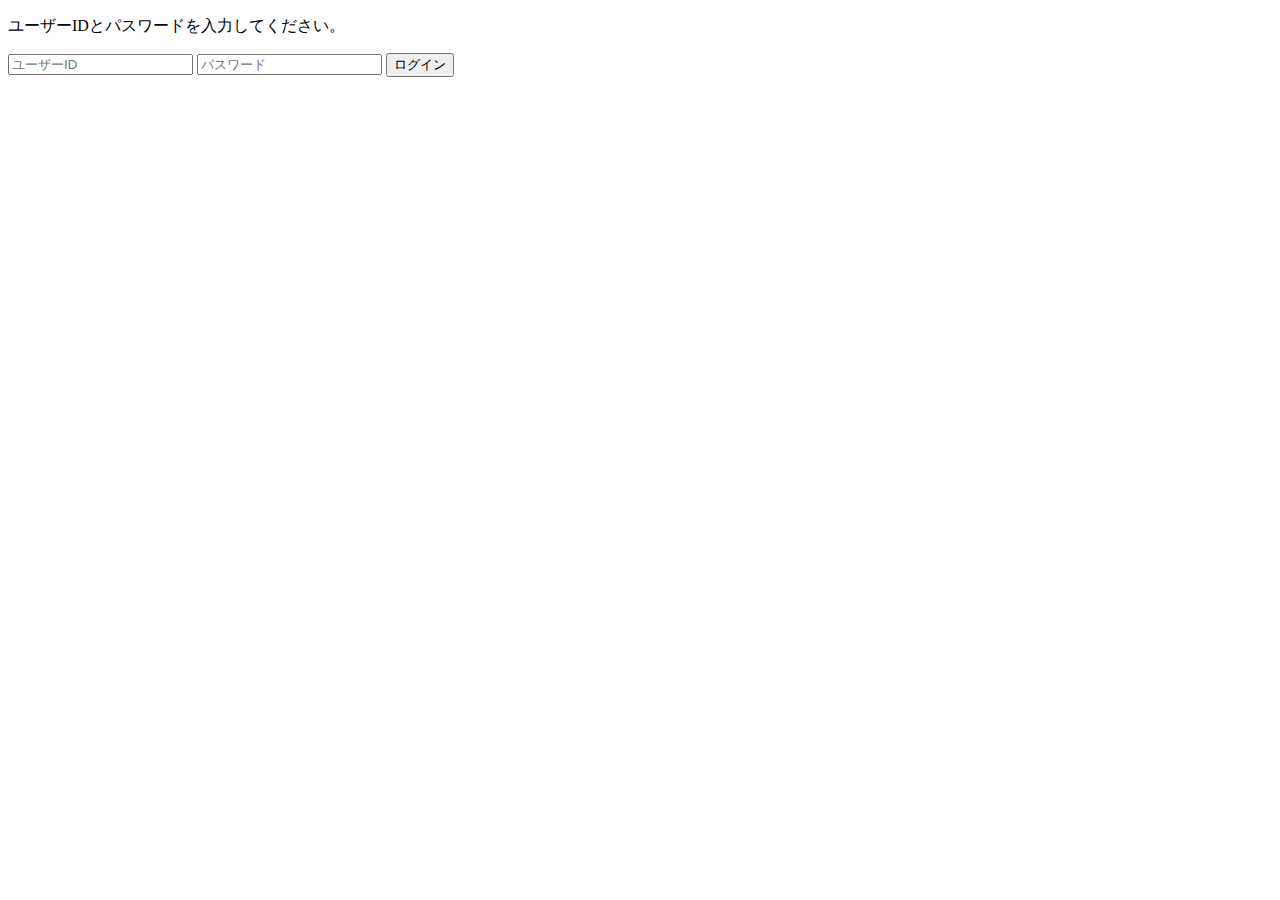
<file: src/main/resources/templates/index.html>
<!DOCTYPE html>
<html xmlns:th="http://www.thymeleaf.org" xmlns:sec="http://www.thymeleaf.org/thymeleaf-extras-springsecurity3"
    th:replace="~{layout :: layout(~{::title},~{::body/content()})}">
<head>
<link rel="icon" type="image/png" th:href="images/logo.png">
<title>ログイン画面</title>
</head>
<body>
  <div id="main">
    <div class="login-card">
      <p class="reqmsg">ユーザーIDとパスワードを入力してください。</p>
      <p class="error" th:text="${errMessage}"></p>
      <form th:action="@{/login}" th:object="${loginForm}" method="post" class="login-form">
        <span th:if="${#fields.hasErrors('bookUserId')}" th:errors="*{bookUserId}" class="error"></span>
        <input type="number" th:field="*{bookUserId}" placeholder="ユーザーID" class="userInput" required />
        <span th:if="${#fields.hasErrors('password')}" th:errors="*{password}" class="error"></span>
        <input type="password" th:field="*{password}" placeholder="パスワード" class="passInput" required />
        <input type="submit" value="ログイン" class ="submitBtn">
      </form>
    </div>
  </div>
</body>
</html>
</file>
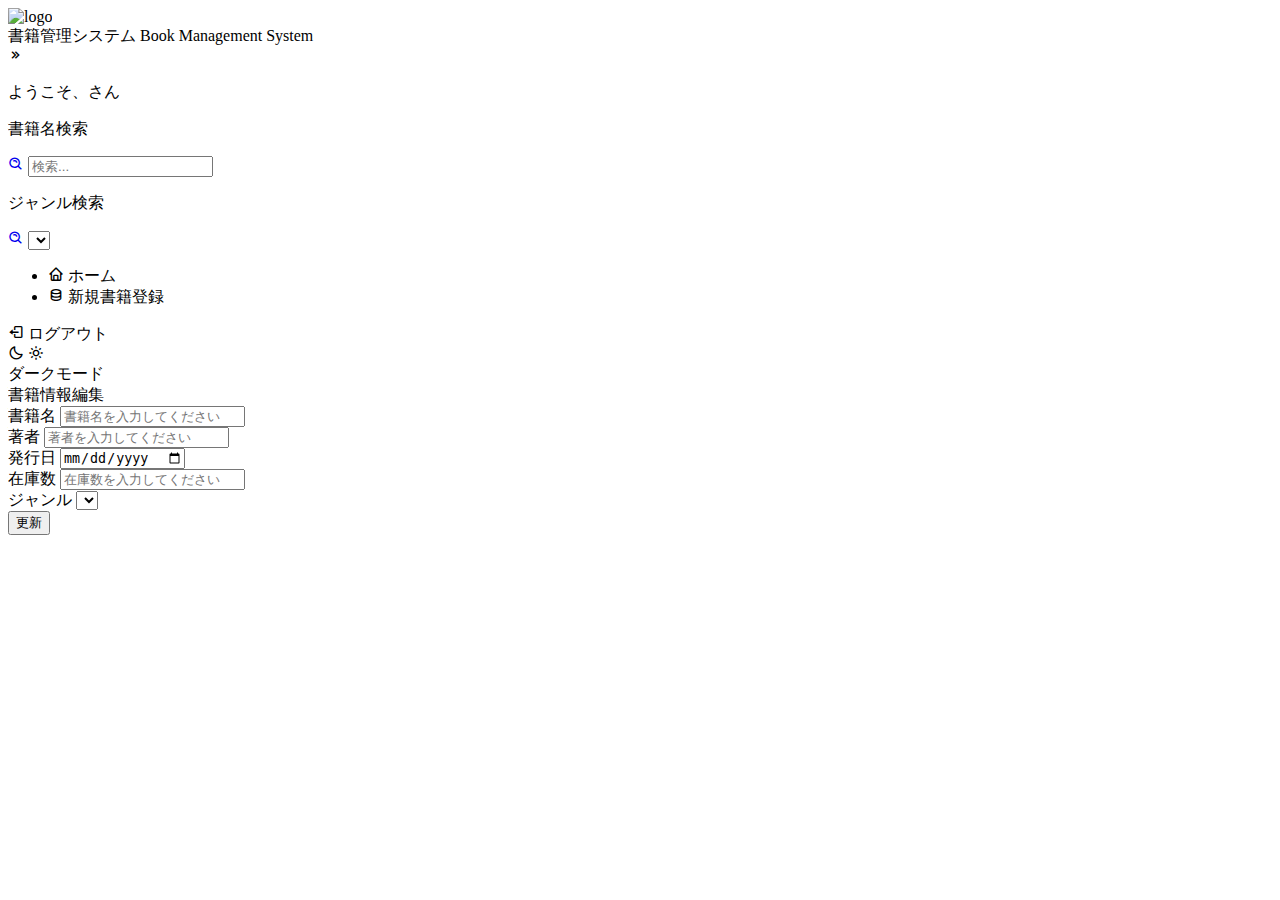
<file: src/main/resources/templates/book_editor.html>
<!DOCTYPE html>
<html lang="ja" xmlns:th="http://www.thymeleaf.org">

<head>
	<link rel="icon" type="image/png" href="/images/logo.png">
	<meta charset="UTF-8">
	<meta http-equiv="X-UA-Compatible" content="ie=edge">
	<meta name="viewport" content="width=device-width, initial-scale=1.0">
	<!-- JavaScript -->
	<script th:src="@{/js/jquery-3.6.4.min.js}"></script>
	<script th:src="@{/js/script.js}"></script>
	<!-- CSS -->
	<link th:href="@{/css/liststyle.css}" rel="stylesheet">
	<!-- Boxicons CSS -->
	<link rel="stylesheet" href="https://unpkg.com/boxicons@latest/css/boxicons.min.css">
<title>書籍情報編集</title>
</head>
<body>
	<nav class="sidebar">
		<header>
			<div class="image-text">
				<span class="image">
					<img th:src="@{/images/logo.png}" alt="logo">
				</span>

				<div class="text header-text">
					<span id="name">書籍管理システム</span>
					<span id="eng-name">Book Management System</span>
				</div>
			</div>

			<i class='bx bx-chevrons-right toggle'></i>
		</header>

		<div class="menu-bar">
			<div class="menu">
				<div class="userName">
					<p>ようこそ、<span th:text="${session.userName}"></span>さん</p>
				</div>
				<p class="searchHeader">書籍名検索</p>
					<li class="search-box">
								<form th:action="@{/findByName}" id="searchForm" name="inputSearch" method="post" class="search">
									<a href="javascript:inputSearch.submit()" class="search"><i class='bx bx-search-alt icon'></i></a>
									<input type="text" name="bookName" placeholder="検索...">
								</form>
					</li>
					<p class="searchHeader">ジャンル検索</p>
					<li class="search-genre">
						<form th:action="@{/findByGenre}" id="searchForm" name="genreSearch" method="post" class="search">
							<a href="javascript:genreSearch.submit()" class="searchGenre"><i class='bx bx-search-alt icon'></i></a>
							<select name="genreId">
								<option th:each="genre:${genres}" th:value="${genre.id}" th:text="${genre.genreName}"></option>
							</select>
						</form>
					</li>
				<ul class="menu-link">
					<li class="nav-link">
						<a th:href="@{/list}">
							<i class='bx bx-home icon'></i>
							<span class="text nav-text">ホーム</span>
						</a>
					</li>
					<li class="nav-link">
						<a th:href="@{/registry_book}" class="registry_book">
							<i class='bx bx-data icon'></i>
							<span class="text nav-text">新規書籍登録</span>
						</a>
					</li>
				</ul>
			</div>

			<div class="bottom-content">
				<li class="">
					<a th:href="@{/logout}" class="logoutBtn">
						<i class="bx bx-log-out icon"></i>
						<span class="text nav-text">ログアウト</span>
					</a>
				</li>

				<li class="mode">
					<div class="moon-sun">
						<i class="bx bx-moon icon moon"></i>
						<i class="bx bx-sun icon sun"></i>
					</div>

					<span class="text mode-text">ダークモード</span>

					<div class="toggle-switch">
						<span class="switch"></span>
					</div>
				</li>
			</div>
		</div>
	</nav>

    <div class="container">
        <div class="title">書籍情報編集</div>
        <form th:action="@{/update/excute/}+${book.bookId}" th:each="book:${books}" method="post" class="user-details">
            <div class="user-details">
                <div class="input-box">
                    <span class="details">書籍名</span>
                    <input type="text" name="bookName" th:value="${book.bookName}" placeholder="書籍名を入力してください" required />
                </div>
                <div class="input-box">
                    <span class="details">著者</span>
                    <input type="text" name="author" th:value="${book.author}" placeholder="著者を入力してください" required />
                </div>
                <div class="input-box">
                    <span class="details">発行日</span>
                    <input type="date" name="publicationDate" th:value="${#dates.format(book.publicationDate, 'YYYY-MM-dd')}" pattern="\d{4}-\d{2}-\d{2}" placeholder="発行日を入力してください" required />
                </div>
                <div class="input-box">
                    <span class="details">在庫数</span>
                    <input type="number" name="stock" th:value="${book.stock}" placeholder="在庫数を入力してください" required />
                </div>
                <div class="input-box">
                    <span class="details">ジャンル</span>
                    <select name="genreId">
						<option th:each="genre:${genres}" name="genreId" th:value="${genre.id}" th:text="${genre.genreName}" 
						th:selected="${book.genre.id == genre.id}"></option>
					</select>
                </div>
            </div>
            <div class="button">
                <input type="submit" value="更新">
            </div>
        </form>
    </div>
</body>
</html>
</file>
